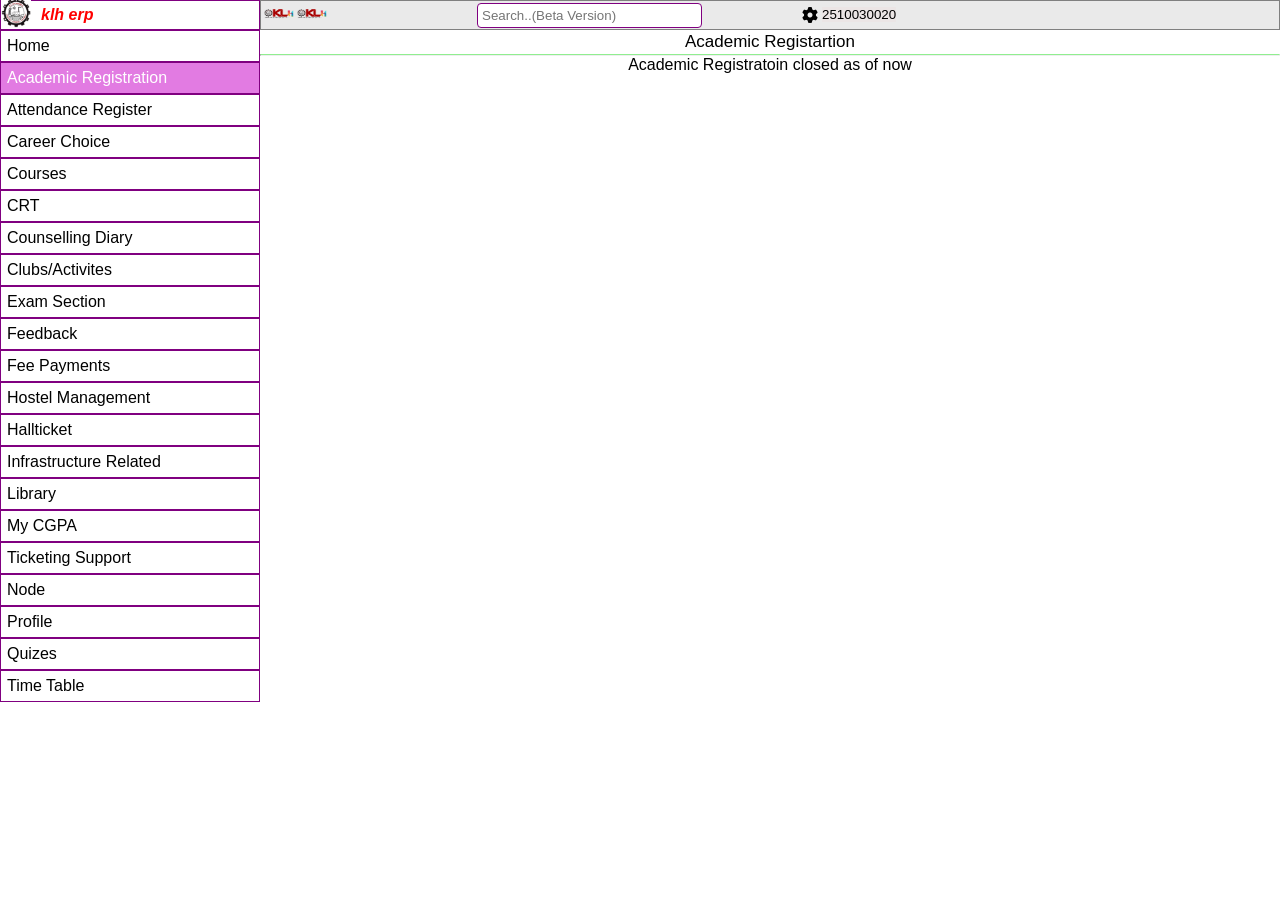
<file: academic_registration.html>
<!DOCTYPE html>
<html lang="en">
<head>
    <meta charset="UTF-8">
    <meta name="viewport" content="width=device-width, initial-scale=1.0">
    <title>Academic Registration</title>
    <link rel="icon" src="image.png">
    <link rel="stylesheet" href="academic_registration.css">
     <link rel="stylesheet" href="https://cdnjs.cloudflare.com/ajax/libs/font-awesome/6.5.1/css/all.min.css">
     <link rel="icon" href="image.png ">
</head>
<body>
    <div class="main-div">
        <div class="details-holder">
        <div class="nav-bar">
            <div class="i">
                <img src="image.png" alt="">
            </div>
           <div class="p">
            <strong> <i><p id="header">klh erp</p></i></strong>
           </div>
       
         
        </div>
        <div id="overflow_holder">

      
            <div class="home" id="home">
            <a href="main.html" ><p>Home</p></a>
           </div>
            <div class="home" id="aca_reg">
            <a href="academic_registration.html" ><p>Academic Registration</p></a>
           </div>
            <div class="home" id="att">
           <a href="attandances.html"> <p>Attendance Register</p></a>
           </div>
            <div class="home">
           <a href="carrer_choice.html"> <p>Career Choice</p></a>
           </div>
            <div class="home">
            <a href="courses.html"><p>Courses</p></a>
           </div>
            <div class="home">
            <p> CRT</p>
           </div>
            <div class="home">
            <p>Counselling Diary</p>
           </div>
            <div class="home">
            <p>Clubs/Activites</p>
           </div>
            <div class="home">
            <p>Exam Section</p>
           </div>
            <div class="home">
            <p>Feedback </p>
           </div>
            <div class="home">
            <p>Fee Payments</p>
           </div>
            <div class="home">
            <p>Hostel Management</p>
           </div>
            <div class="home">
            <p>Hallticket</p>
           </div>
            <div class="home">
            <p>Infrastructure Related</p>
           </div>
            <div class="home">
            <p>Library</p>
           </div>
            <div class="home">
            <p>My CGPA</p>
           </div>
            <div class="home">
            <p>Ticketing Support</p>
           </div>
            <div class="home">
            <p>Node
           </div>
            <div class="home" id="profile">
           <a href="profile.html"> <p>Profile</p></a>
           </div>
            <div class="home">
            <p>Quizes</p>
           </div>
            <div class="home">
            <p>Time Table</p>
            </div>
        
           
    </div>
      </div>
   

   <div class="right-section">
       <div class="nav-bar-2">
    <img src="ims.png" alt="" class="header-photo">
     <img src="ims.png" alt="" class="header-photo">    
   
         <form action="index.php">
        <input type="text" placeholder="Search..(Beta Version)" id="search-bar">
     </form>
    <i class="fa-solid fa-gear"></i>
   <div class="test">
  <div class="dd">
    <button>2510030020</button>
    <div class="dc">
        <div class="dv"><a href="index.html"><p>log out</p></a></div>
    </div>
</div>   
   </div>
    </div>
    <p id="profile_header">Academic Registartion</p>
    <center><hr id="profile_header_divider"></center>
   <center> <p>Academic Registratoin closed as of now</p></center>
    
 </div>
</body>
</html>
</file>
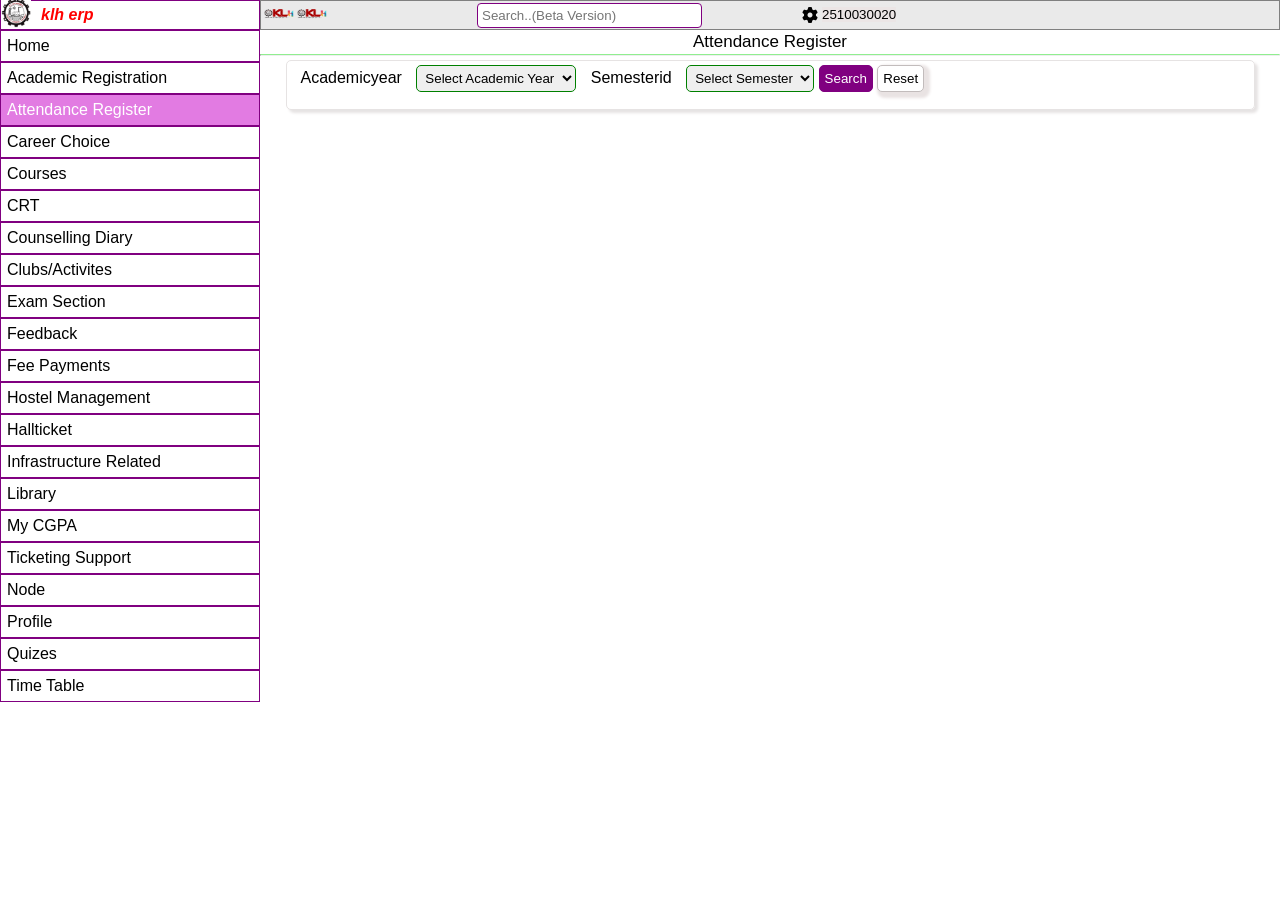
<file: attandances.html>
<!DOCTYPE html>
<html lang="en">
<head>
    <meta charset="UTF-8">
    <meta name="viewport" content="width=device-width, initial-scale=1.0">
    <title>Attendance</title>

    <link rel="stylesheet" href="attandances.css">
    <link rel="stylesheet" href="https://cdnjs.cloudflare.com/ajax/libs/font-awesome/6.5.1/css/all.min.css">
    <link rel="icon" href="image.png ">
</head>
<body>
    <div class="main-div">
        <div class="details-holder">
        <div class="nav-bar">
            <div class="i">
                <img src="image.png" alt="">
            </div>
           <div class="p">
            <strong> <i><p id="header">klh erp</p></i></strong>
           </div>
       
         
        </div>
        <div id="overflow_holder">

      
            <div class="home" id="home">
            <a href="main.html" ><p>Home</p></a>
           </div>
            <div class="home">
            <a href="academic_registration.html"><p>Academic Registration</p></a>
           </div>
            <div class="home" id="att">
            <a href="attandances.html"><p>Attendance Register</p></a>
           </div>
            <div class="home">
           <a href="carrer_choice.html"> <p>Career Choice</p></a>
           </div>
            <div class="home">
            <a href="courses.html"><p>Courses</p></a>
           </div>
            <div class="home">
            <p> CRT</p>
           </div>
            <div class="home">
            <p>Counselling Diary</p>
           </div>
            <div class="home">
            <p>Clubs/Activites</p>
           </div>
            <div class="home">
            <p>Exam Section</p>
           </div>
            <div class="home">
            <p>Feedback </p>
           </div>
            <div class="home">
            <p>Fee Payments</p>
           </div>
            <div class="home">
            <p>Hostel Management</p>
           </div>
            <div class="home">
            <p>Hallticket</p>
           </div>
            <div class="home">
            <p>Infrastructure Related</p>
           </div>
            <div class="home">
            <p>Library</p>
           </div>
            <div class="home">
            <p>My CGPA</p>
           </div>
            <div class="home">
            <p>Ticketing Support</p>
           </div>
            <div class="home">
            <p>Node
           </div>
            <div class="home" id="profile">
           <a href="profile.html"> <p>Profile</p></a>
           </div>
            <div class="home">
            <p>Quizes</p>
           </div>
            <div class="home">
            <p>Time Table</p>
            </div>
        
           
    </div>
      </div>
   

   <div class="right-section">
       <div class="nav-bar-2">
    <img src="ims.png" alt="" class="header-photo">
     <img src="ims.png" alt="" class="header-photo">    
   
         <form action="index.php">
        <input type="text" placeholder="Search..(Beta Version)" id="search-bar">
     </form>
    <i class="fa-solid fa-gear"></i>
   <div class="test">
  <div class="dd">
    <button>2510030020</button>
    <div class="dc">
        <div class="dv"><a href="index.html"><p>log out</p></a></div>
    </div>
</div>   
   </div>
    </div>
    <p id="profile_header">Attendance Register</p>
    <center><hr id="profile_header_divider"></center>
    <div class="attendance_div_holder">
 <div class="test">
          <form action="">
         <p style="display: inline;">Academicyear</p>
         <select name="attendance" class="att_select" id="attandance_select">
            <option value="">Select Academic Year</option>
<option value="2026-2027" class="hi">2026-2027</option>
<option value="2025-2026">2025-2026</option>
<option value="2024-2025">2024-2025</option>
<option value="2023-2024">2023-2024</option>
<option value="2022-2023">2022-2023</option>
<option value="2021-2022">2021-2022</option>
<option value="2020-2021">2020-2021</option>
<option value="2019-2020">2019-2020</option>
<option value="2018-2019">2018-2019</option>
<option value="2017-2018">2017-2018</option>
<option value="2016-2017">2016-2017</option>
<option value="2015-2016">2015-2016</option>
<option value="2014-2015">2014-2015</option>
<option value="2013-2014">2013-2014</option>
<option value="2012-2013">2012-2013</option>
<option value="2011-2012">2011-2012</option>
<option value="2010-2011">2010-2011</option>
<option value="2009-2010">2009-2010</option>
        </select>
        <p style="display: inline;">Semesterid</p>
          <select name="attendance" class="att_select" id="semseter_attandance_select">
           <option value="">Select Semester</option>
<option value="odd">Odd Sem</option>
<option value="even">Even Sem</option>
<option value="summer">Summer Term</option>
<option value="term3">Term3</option>
        </select>
        <button id="search_button" type="button" onclick="search()">Search</button>
        <button id="reset_button">Reset   </button>
       </form>
 </div>
 
        
    </div>
   <center> <p id="table_p_tag">Attandance</p></center>
   <div id="table_div_holder">
    <table>
        <tr>
            <th>#</th>
            <th>Coursecode</th>
            <th>Coursedesc</th>   
            <th>Ltps</th>
            <th>Section</th>
            <th>Year</th>
              <th>Semester</th>
            <th>Fr Date</th>
            <th>Total Conducted</th>   
            <th>Total Attended</th>
            <th>Total Absent</th>
            <th>Tcbr</th>
            <th>Percentage</th>
            <th>Attendance Register</th>
        </tr>
      
        
    </table>
  <p id="" >no results found</p>   
   </div>
    </div>
   
   
</div>
<script src="attandances.js"></script>
</body>
</html>
</file>
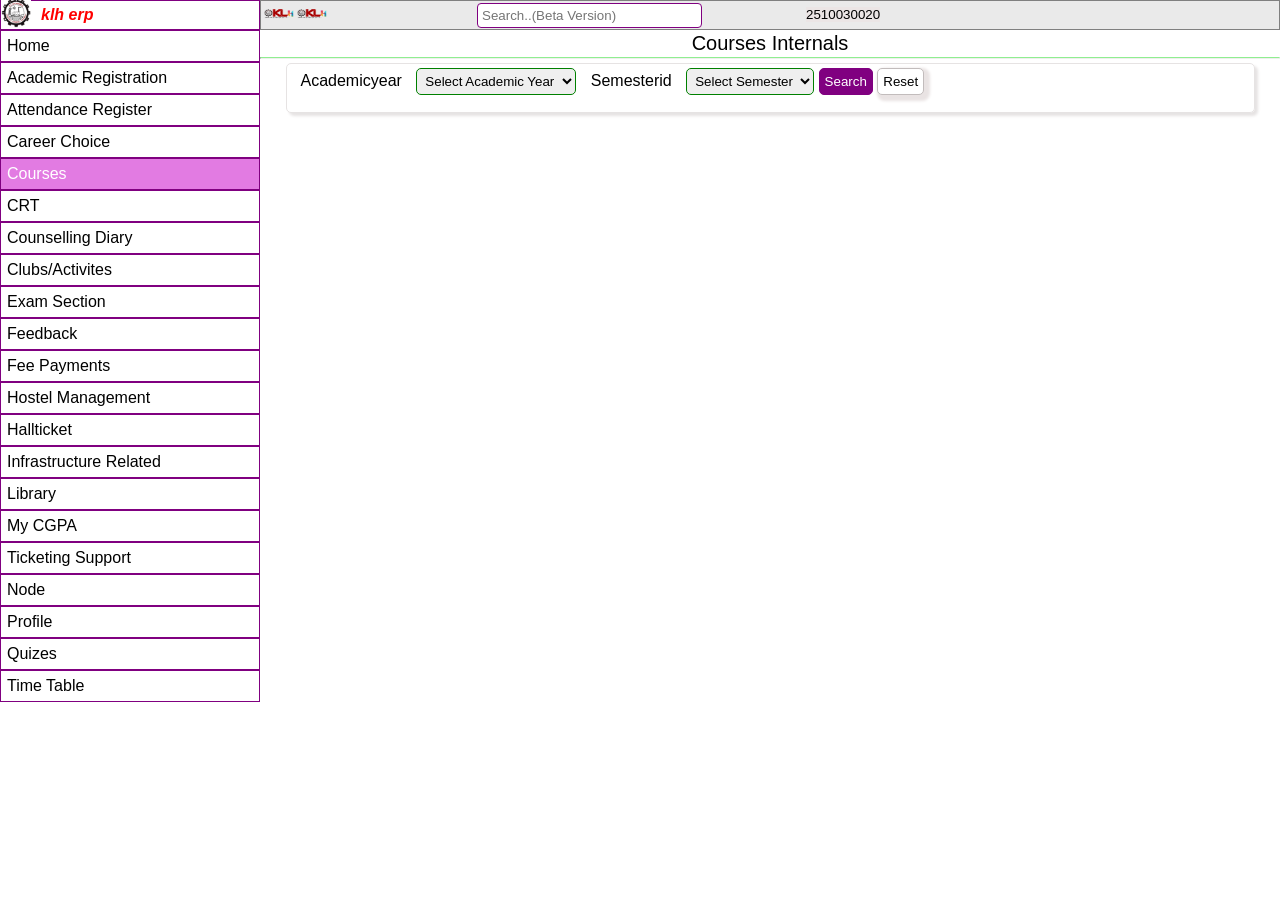
<file: courses.html>
<!DOCTYPE html>
<html lang="en">
<head>
    <meta charset="UTF-8">
    <meta name="viewport" content="width=device-width, initial-scale=1.0">
    <title>Courses</title>
    <link rel="stylesheet" href="courses.css">
    <link rel="icon" href="image.png ">
</head>
<body>
    <div class="main-div">
        <div class="details-holder">
        <div class="nav-bar">
            <div class="i">
                <img src="image.png" alt="">
            </div>
           <div class="p">
            <strong> <i><p id="header">klh erp</p></i></strong>
           </div>
       
         
        </div>
        <div id="overflow_holder">

      
            <div class="home" id="home">
            <a href="main.html" ><p>Home</p></a>
           </div>
            <div class="home">
            <a href="academic_registration.html"><p>Academic Registration</p></a>
           </div>
            <div class="home" id="att">
            <a href="attandances.html"><p>Attendance Register</p></a>
           </div>
            <div class="home">
           <a href="carrer_choice.html"> <p>Career Choice</p></a>
           </div>
            <div class="home" id="courses">
            <a href="courses.html"><p>Courses</p></a>
           </div>
            <div class="home">
            <p> CRT</p>
           </div>
            <div class="home">
            <p>Counselling Diary</p>
           </div>
            <div class="home">
            <p>Clubs/Activites</p>
           </div>
            <div class="home">
            <p>Exam Section</p>
           </div>
            <div class="home">
            <p>Feedback </p>
           </div>
            <div class="home">
            <p>Fee Payments</p>
           </div>
            <div class="home">
            <p>Hostel Management</p>
           </div>
            <div class="home">
            <p>Hallticket</p>
           </div>
            <div class="home">
            <p>Infrastructure Related</p>
           </div>
            <div class="home">
            <p>Library</p>
           </div>
            <div class="home">
            <p>My CGPA</p>
           </div>
            <div class="home">
            <p>Ticketing Support</p>
           </div>
            <div class="home">
            <p>Node
           </div>
            <div class="home" id="profile">
            <p>Profile</p>
           </div>
            <div class="home">
            <p>Quizes</p>
           </div>
            <div class="home">
            <p>Time Table</p>
            </div>
        
           
    </div>
      </div>
   

   <div class="right-section">
       <div class="nav-bar-2">
    <img src="ims.png" alt="" class="header-photo">
     <img src="ims.png" alt="" class="header-photo">    
   
         <form action="index.php">
        <input type="text" placeholder="Search..(Beta Version)" id="search-bar">
     </form>
    <i class="fa-solid fa-gear"></i>
   <div class="test">
  <div class="dd">
    <button>2510030020</button>
    <div class="dc">
        <div class="dv"><a href="index.html"><p>log out</p></a></div>
    </div>
</div>   
   </div>
    </div>
    <p id="profile_header">Courses Internals</p>
    <center><hr id="profile_header_divider"></center>
    <p id="courses_header"> Total <strong>5 </strong>items.</p>

   <div id="overflow_holder_div">
    <table>
        <tr>
            <th>#</th>
            <th>Academic Year</th>
            <th>Semester</th>   
            <th>Course Code</th>
            <th>Course Name</th>
            <th>Evaluation Components</th>
        </tr>
        
        <tr class="purple_color">
            <td>1</td>
            <td>2025-2026</td>
            <td>Even Sem</td>
            <td>25UC0034</td>
            <td>GLOBAL LOGIC BUILDING CONTEST PRACTICUM</td>
            <td></td>
        </tr>

        <tr>
            <td>1</td>
            <td>2025-2026</td>
            <td>Even Sem</td>
            <td>25SC1104E</td>
            <td>FUNDAMENTALS OF WEB DEVELOPMENT</td>
            <td><a href="#">Skill In-Sem Exam</a></td>
        </tr>

            <tr class="purple_color">
            <td>1</td>
            <td>2025-2026</td>
            <td>Even Sem</td>
            <td>25SC1204E</td>
            <td>DATA STRUCTURES AND ALGORITHMS - I</td>
            <td></td>
        </tr>

        <tr>
            <td>1</td>
            <td>2025-2026</td>
            <td>Even Sem</td>
            <td>25UC1204E</td>
            <td>COMMUNICATION SKILLS FOR ENGINEERS</td>
            <td><a href="#"></a></td>
        </tr>

        
            <tr class="purple_color">
            <td>1</td>
            <td>2025-2026</td>
            <td>Even Sem</td>
            <td>25MT1205E</td>
            <td>MATHEMATICS FOR AI</td>
            <td></td>
        </tr>
        
    </table>

   </div>
    <div class="attendance_div_holder" id="test">
 <div class="test">                                 
          <form action="">
         <p style="display: inline;">Academicyear</p>
         <select name="attendance" id="correct_value" class="att_select">
            <option value="">Select Academic Year</option>
<option value="2025-2026">2025-2026</option>
        </select>

        
        <p style="display: inline;">Semesterid</p>
          <select name="attendance" class="att_select" id="even_value">
           <option value="">Select Semester</option>
<option value="odd">Odd Sem</option>
<option value="even">Even Sem</option>
        </select>
        <button id="search_button" type="button" onclick="hi()"> Search</button>
        <button id="reset_button" type="button">Reset   </button>
       </form>
       

       </div>
       </div>
       <div id="reset_loader_div"></div>
       </div>
       <script src="courses.js"></script>
</body>
</html>
</file>
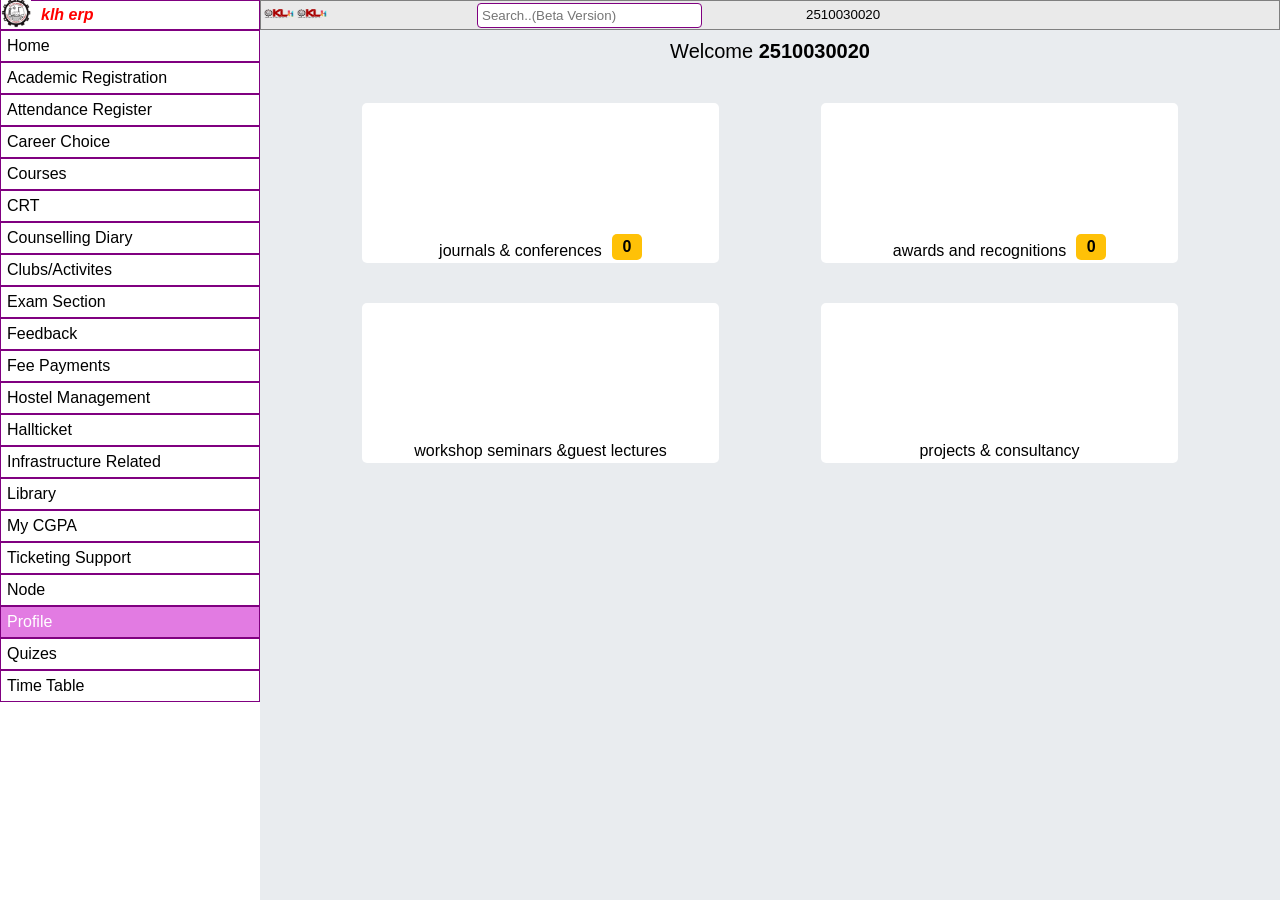
<file: main.html>
<!DOCTYPE html>
<html lang="en">
<head>
    <meta charset="UTF-8">
    <meta name="viewport" content="width=device-width, initial-scale=1.0">
    <title>Home</title>
    <link rel="stylesheet" href="main.css">
    <link rel="icon" href="image.png ">
</head>
<body>
    <div class="main-div">
        <div class="details-holder">
        <div class="nav-bar">
            <div class="i">
                <img src="image.png" alt="">
            </div>
           <div class="p">
            <strong> <i><p id="header">klh erp</p></i></strong>
           </div>
       
         
        </div>
        <div id="overflow_holder">

        
            <div class="home" id="home">
            <a href="main.html" ><p>Home</p></a>
           </div>
            <div class="home">
            <a href="academic_registration.html"><p>Academic Registration</p></a>
           </div>
            <div class="home">
            <a href="attandances.html"><p>Attendance Register</p></a>
           </div>
            <div class="home">
           <a href="carrer_choice.html"> <p>Career Choice</p></a>
           </div>
            <div class="home">
            <p>Courses</p>
           </div>
            <div class="home">
            <p> CRT</p>
           </div>
            <div class="home">
            <p>Counselling Diary</p>
           </div>
            <div class="home">
            <p>Clubs/Activites</p>
           </div>
            <div class="home">
            <p>Exam Section</p>
           </div>
            <div class="home">
            <p>Feedback </p>
           </div>
            <div class="home">
            <p>Fee Payments</p>
           </div>
            <div class="home">
            <p>Hostel Management</p>
           </div>
            <div class="home">
            <p>Hallticket</p>
           </div>
            <div class="home">
            <p>Infrastructure Related</p>
           </div>
            <div class="home">
            <p>Library</p>
           </div>
            <div class="home">
            <p>My CGPA</p>
           </div>
            <div class="home">
            <p>Ticketing Support</p>
           </div>
            <div class="home">
            <p>Node
           </div>
            <div class="home" id="profile">
            <p>Profile</p>
           </div>
            <div class="home">
            <p>Quizes</p>
           </div>
            <div class="home">
            <p>Time Table</p>
            </div>
        
           
    </div>
    </div>
   

   <div class="right-section">
       <div class="nav-bar-2">

    <img src="ims.png" alt="" class="header-photo">
     <img src="ims.png" alt="" class="header-photo">    
   
         <form action="index.php">
        <input type="text" placeholder="Search..(Beta Version)" id="search-bar">
     </form>
    <i class="fa-solid fa-gear"></i>
   <div class="test">
  <div class="dd">
    <button id="roll_no_btn">2510030020</button>
    <div class="dc">
        <div class="dv"><a href="./index.html"><p>log out</p></a></div>
    </div>
</div>   
   </div>
    </div>
    <p id="profile_header">Welcome <b>2510030020</b></p>
   <div class="main_box_holder">
    <div class="main_boxes">
        journals & conferences
        <div class="yellow_div">
            <p><b>0</b></p>
        </div>
    </div>
    <div class="main_boxes">
        awards and recognitions
        <div class="yellow_div">
            <p><b>0</b></p>
        </div>
    </div>
    </div>
    <div class="main_box_holder">
    <div class="main_boxes">
      <p>  workshop seminars &</p> 
      <p> guest lectures</p>
      
    </div>
    <div class="main_boxes">
        projects & consultancy
    </div>
    </div>
   
   
    </div>
   
   
</div>
</body>
</html>
</file>
<file: academic_registration.css>
*{
    padding: 0px;
    margin: 0px;
    box-sizing: border-box;
    font-family: Arial, Helvetica, sans-serif;
}
a{
    color: black;
    text-decoration: none;
}
.main-div{
    display: flex;
}
.details-holder{
    width: 260px;
    height: 100vh;
    background-color: rgb(255, 255, 255);
    display: flex;
    flex-direction: column;
}
.nav-bar{
    display: flex;
    border: 1px solid purple;
    height: 30px;
    align-items: center;    
   
}
.nav-bar img{
    width: 30px;
    height: 30px;
    
}
#header{
    margin-left: 10px;
    color: red;
   
}
#home{
    background-color: white;
}
#home p{
    color: black;
}
#aca_reg{
     background-color:  rgb(226, 123, 226);
}
#aca_reg p{
    color: white;
}
#profile p{
    color: black;
}
.home{
     border: 0.5px solid purple;
    padding: 6px 6px 6px 6px;

}

#att p{
    color: black;
}
.profile-container{
    width: 30%;
    height: 510px;
    background-color: purple;
    border-radius: 5px;
    margin: 10px 10px 10px 10px;
    
}
#profile_header_divider{
    border-top: 1px solid lightgreen;
}
.profile-details{
     margin: 10px 10px 10px 10px;
     border: 2px solid purple ;
     width: 100%;
     border-radius: 7px;
}

#profile_header{
    text-align: center;
    font-size: 17px;
    font-family: Arial, Helvetica, sans-serif;
    padding: 2px 2px 2px 2px;
}

.right-section{
    flex:1;
display:flex;
flex-direction:column;
}
.main-div{
        overflow: auto;
}
.nav-bar-2{
    
height:30px;
width:100%;
background:#eaeaea;
border:1px solid grey;
display: flex;
}


.div{
    display: flex;
    flex-direction: column;
}
.header-photo{
    width: 30px;
    height: 20px;
    margin-left: 3px;
}
.body-container{
    display: flex;
    justify-content: center;
    align-items: center;
    margin-top: 40px;
    height: 100vh;
}
#search-bar{
    border: 1px solid purple;
    padding: 4px 4px 4px 4px;
    margin-top: 2px;
    border-radius: 4px;
    margin-left: 150px;
    padding-right: 50px;
}
.fa-solid {
    margin-left: 100px;
    margin-top: 6px;
}
.test{
margin-top: 4px;
 margin-left: 4px;
}.dd{
    position: relative;
    display: inline-block;

   
}
.dd button{
      border: none;
      background-color:  rgb(235, 229, 229);    ;
}

.dc{
    display: none;
    position: absolute;
    background: lightgray;
    width: 100px;
    
   
}

.dd:hover .dc {
    display: block;
    background-color:white;
    border-radius: 4px;
    padding-left: 4px;
    padding-right: 4px;
    padding-top: 6px;
    padding-bottom: 6px;
    box-shadow: 2px 2px 2px 2px rgb(235, 229, 229); ;
}
.dd:hover .dc p{
    color: white;
    text-align: center;
}
.dv{
    background-color: purple;
     border-radius: 4px;
     width: 90%
}
.attendance_div_holder{
    border: 1px solid  rgb(230, 227, 227);
    width: 95%;
    margin: 4px auto;
    height: 50px;
    box-shadow: 3px 3px 3px rgb(230, 227, 227);
    display: flex;
    border-radius: 5px;

}
select{
    margin-left: 10px;
}
form p{
    margin-left: 10px;
}
.att_select{
    border: 1px solid green;
    border-radius: 5px;
    padding: 4px 4px 4px 4px;
}
#search_button{
    background-color: purple;
    color: white;
    border-radius: 5px;
    padding: 5px 5px 5px 5px;
    border: 1px solid purple;
}
#reset_button{
    background-color: white;
    color: black;
    border-radius: 5px;
    border: 0.1px solid  rgb(194, 188, 188);;
    padding: 5px 5px 5px 5px;
    box-shadow: 3px 3px 3px 3px rgb(233, 227, 227);
}
#reset_button:hover{
    background-color: rgb(228, 223, 223);
}
.hi:hover{
    background-color: blanchedalmond;
}
#overflow_holder{
    overflow-y: auto;
}
#table_div_holder{
    overflow-x: auto;
    width: 80%  ;
    display: none;
    
}
th,td,tr{
    border: 2px solid purple;
}
.table_box{
    border-radius: 5px;
    border: 2px solid purple;
    padding: 11px 11px 11px 11px;
    width: 300px;
    margin: 6px auto;
}
td,th,tr{
    border-right: none;
}
th,td{
    border-bottom: none;
}
table {
border-collapse: collapse;
width: 100%;
}

th, td {
border: 1px solid #e6a3d9;
padding: 12px;
text-align: left;
}
th{
    background-color:rgb(179, 102, 179);
    font-style: normal;
    color: white;
}
</file>
<file: attandances.css>
*{
    padding: 0px;
    margin: 0px;
    box-sizing: border-box;
    font-family: Arial, Helvetica, sans-serif;
}
a{
    color: black;
    text-decoration: none;
}
.main-div{
    display: flex;
}
.details-holder{
    width: 260px;
    height: 100vh;
    background-color: rgb(255, 255, 255);
    display: flex;
    flex-direction: column;
}
.nav-bar{
    display: flex;
    border: 1px solid purple;
    height: 30px;
    align-items: center;    
   
}
.nav-bar img{
    width: 30px;
    height: 30px;
    
}
#header{
    margin-left: 10px;
    color: red;
   
}
#home{
    background-color: white;
}
#home p{
    color: black;
}
#profile p{
    color: black;
}
.home{
     border: 0.5px solid purple;
    padding: 6px 6px 6px 6px;

}
#att{
    background-color:rgb(226, 123, 226); 
}
#att p{
    color: white;
}
.profile-container{
    width: 30%;
    height: 510px;
    background-color: purple;
    border-radius: 5px;
    margin: 10px 10px 10px 10px;
    
}
#profile_header_divider{
    border-top: 1px solid lightgreen;
}
.profile-details{
     margin: 10px 10px 10px 10px;
     border: 2px solid purple ;
     width: 100%;
     border-radius: 7px;
}

#profile_header{
    text-align: center;
    font-size: 17px;
    font-family: Arial, Helvetica, sans-serif;
    padding: 2px 2px 2px 2px;
}

.right-section{
    flex:1;
display:flex;
flex-direction:column;
}
.main-div{
        overflow: auto;
}
.nav-bar-2{
    
height:30px;
width:100%;
background:#eaeaea;
border:1px solid grey;
display: flex;
}


.div{
    display: flex;
    flex-direction: column;
}
.header-photo{
    width: 30px;
    height: 20px;
    margin-left: 3px;
}
.body-container{
    display: flex;
    justify-content: center;
    align-items: center;
    margin-top: 40px;
    height: 100vh;
}
#search-bar{
    border: 1px solid purple;
    padding: 4px 4px 4px 4px;
    margin-top: 2px;
    border-radius: 4px;
    margin-left: 150px;
    padding-right: 50px;
}
.fa-solid {
    margin-left: 100px;
    margin-top: 6px;
}
.test{
margin-top: 4px;
 margin-left: 4px;
}.dd{
    position: relative;
    display: inline-block;

   
}
.dd button{
      border: none;
      background-color:  rgb(235, 229, 229);    ;
}

.dc{
    display: none;
    position: absolute;
    background: lightgray;
    width: 100px;
    
   
}

.dd:hover .dc {
    display: block;
    background-color:white;
    border-radius: 4px;
    padding-left: 4px;
    padding-right: 4px;
    padding-top: 6px;
    padding-bottom: 6px;
    box-shadow: 2px 2px 2px 2px rgb(235, 229, 229); ;
}
.dd:hover .dc p{
    color: white;
    text-align: center;
}
.dv{
    background-color: purple;
     border-radius: 4px;
     width: 90%
}
.attendance_div_holder{
    border: 1px solid  rgb(230, 227, 227);
    width: 95%;
    margin: 4px auto;
    height: 50px;
    box-shadow: 3px 3px 3px rgb(230, 227, 227);
    display: flex;
    border-radius: 5px;

}
select{
    margin-left: 10px;
}
form p{
    margin-left: 10px;
}
.att_select{
    border: 1px solid green;
    border-radius: 5px;
    padding: 4px 4px 4px 4px;
}
#search_button{
    background-color: purple;
    color: white;
    border-radius: 5px;
    padding: 5px 5px 5px 5px;
    border: 1px solid purple;
}
#reset_button{
    background-color: white;
    color: black;
    border-radius: 5px;
    border: 0.1px solid  rgb(194, 188, 188);;
    padding: 5px 5px 5px 5px;
    box-shadow: 3px 3px 3px 3px rgb(233, 227, 227);
}
#reset_button:hover{
    background-color: rgb(228, 223, 223);
}
.hi:hover{
    background-color: blanchedalmond;
}
#overflow_holder{
    overflow-y: auto;
}
#table_div_holder{
    overflow-x: auto;
    width: 80%  ;
    display: none;
    
}
th,td,tr{
    border: 2px solid purple;
}
.table_box{
    border-radius: 5px;
    border: 2px solid purple;
    padding: 11px 11px 11px 11px;
    width: 300px;
    margin: 6px auto;
}
td,th,tr{
    border-right: none;
}
th,td{
    border-bottom: none;
}
table {
border-collapse: collapse;
width: 100%;
}

th, td {
border: 1px solid #e6a3d9;
padding: 12px;
text-align: left;
}
th{
    background-color:rgb(179, 102, 179);
    font-style: normal;
    color: white;
}
</file>
<file: courses.css>
*{
    padding: 0px;
    margin: 0px;
    box-sizing: border-box;
    font-family: Arial, Helvetica, sans-serif;
}
a{
    color: black;
    text-decoration: none;
}
.main-div{
    display: flex;
}
.details-holder{
    width: 260px;
    height: 100vh;
    background-color: rgb(255, 255, 255);
    display: flex;
    flex-direction: column;
}
.nav-bar{
    display: flex;
    border: 1px solid purple;
    height: 30px;
    align-items: center;    
   
}
.nav-bar img{
    width: 30px;
    height: 30px;
    
}
#header{
    margin-left: 10px;
    color: red;
   
}
#home{
    background-color: white;
}
#home p{
    color: black;
}
#profile p{
    color: black;
}
.home{
     border: 0.5px solid purple;
    padding: 6px 6px 6px 6px;

}

#att p{
    color: black;
}
#courses{
     background-color:rgb(226, 123, 226); 
}
#courses p{
    color: white;
}
.profile-container{
    width: 30%;
    height: 510px;
    background-color: purple;
    border-radius: 5px;
    margin: 10px 10px 10px 10px;
    
}
#profile_header_divider{
    border-top: 1px solid lightgreen;
}
.profile-details{
     margin: 10px 10px 10px 10px;
     border: 2px solid purple ;
     width: 100%;
     border-radius: 7px;
}

#profile_header{
    text-align: center;
    font-size: 20px;
    font-family: Arial, Helvetica, sans-serif;
    padding: 2px 2px 2px 2px;
}

.right-section{
    flex:1;
display:flex;
flex-direction:column;
}
.main-div{
        overflow: auto;
}
.nav-bar-2{
    
height:30px;
width:100%;
background:#eaeaea;
border:1px solid grey;
display: flex;
}


.div{
    display: flex;
    flex-direction: column;
}
.header-photo{
    width: 30px;
    height: 20px;
    margin-left: 3px;
}
.body-container{
    display: flex;
    justify-content: center;
    align-items: center;
    margin-top: 40px;
    height: 100vh;
}
#search-bar{
    border: 1px solid purple;
    padding: 4px 4px 4px 4px;
    margin-top: 2px;
    border-radius: 4px;
    margin-left: 150px;
    padding-right: 50px;
}
.fa-solid {
    margin-left: 100px;
    margin-top: 6px;
}
.test{
margin-top: 4px;
 margin-left: 4px;
}.dd{
    position: relative;
    display: inline-block;

   
}
.dd button{
      border: none;
      background-color:  rgb(235, 229, 229);    ;
}

.dc{
    display: none;
    position: absolute;
    background: lightgray;
    width: 100px;
    
   
}

.dd:hover .dc {
    display: block;
    background-color:white;
    border-radius: 4px;
    padding-left: 4px;
    padding-right: 4px;
    padding-top: 6px;
    padding-bottom: 6px;
    box-shadow: 2px 2px 2px 2px rgb(235, 229, 229); ;
}
.dd:hover .dc p{
    color: white;
    text-align: center;
}
.dv{
    background-color: purple;
     border-radius: 4px;
     width: 90%
}
.attendance_div_holder{
    border: 1px solid  rgb(230, 227, 227);
    width: 95%;
    margin: 4px auto;
    height: 50px;
    box-shadow: 3px 3px 3px rgb(230, 227, 227);
    display: flex;
    border-radius: 5px;
}
select{
    margin-left: 10px;
}
form p{
    margin-left: 10px;
}
.att_select{
    border: 1px solid green;
    border-radius: 5px;
    padding: 4px 4px 4px 4px;
}
#search_button{
    background-color: purple;
    color: white;
    border-radius: 5px;
    padding: 5px 5px 5px 5px;
    border: 1px solid purple;
    cursor: pointer;
}
#reset_button{
    background-color: white;
    color: black;
    border-radius: 5px;
    border: 0.1px solid  rgb(194, 188, 188);;
    padding: 5px 5px 5px 5px;
    box-shadow: 3px 3px 3px 3px rgb(233, 227, 227);
}
#reset_button:hover{
    background-color: rgb(228, 223, 223);
}
.hi:hover{
    background-color: blanchedalmond;
}
#overflow_holder{
    overflow-y: auto;
}
#courses_header{
    padding: 2px 2px 2px 2px;
}
th,td,tr{
    border: 2px solid purple;
}
.table_box{
    border-radius: 5px;
    border: 2px solid purple;
    padding: 11px 11px 11px 11px;
    width: 300px;
    margin: 6px auto;
}
td,th,tr{
    border-right: none;
}
th,td{
    border-bottom: none;
}
table {
border-collapse: collapse;
width: 100%;
}

th, td {
border: 1px solid #e6a3d9;
padding: 12px;
text-align: left;
}
th{
    background-color:rgb(179, 102, 179);
    font-style: normal;
    color: white;
}
.purple_color{
    background-color: rgb(255, 244, 255);
}
#purple_exception{
    background-color: rgb(255, 244, 255);;
}
.table_box{
    background-color: white;
}
#overflow_holder_div{
    overflow-y: auto;
}
#reset_loader_div{
width:40px;
height:40px;
border-radius:50%;
border:5px solid #dbeafe;
border-top:5px solid #2563eb;
animation:spin_loader 0.8s linear infinite;
margin: 10px auto;
}

@keyframes spin_loader{
0%{
transform:rotate(0deg);
}
100%{
transform:rotate(360deg);
}
}
</file>
<file: main.css>
*{
    padding: 0px;
    margin: 0px;
    box-sizing: border-box;
    font-family: Arial, Helvetica, sans-serif;
}
a{
    color: black;
    text-decoration: none;
}
#overflow_holder{
    overflow-y: auto;
}
.main-div{
    display: flex;
}
.details-holder{
    width: 260px;
    height: 100vh;
    background-color: rgb(255, 255, 255);
    display: flex;
    flex-direction: column;
}
.nav-bar{
    display: flex;
    border: 1px solid purple;
    height: 30px;
    align-items: center;    
   
}
.nav-bar img{
    width: 30px;
    height: 30px;
    
}
#header{
    margin-left: 10px;
    color: red;
   
}
#home{
    background-color: white;
}
#home p{
    color: black;
}
#profile{
    background-color:  rgb(226, 123, 226);
}
#profile p{
    color: white;
}
.home{
     border: 0.5px solid purple;
    padding: 6px 6px 6px 6px;

}
.profile-container{
    width: 30%;
    height: 510px;
    background-color: purple;
    border-radius: 5px;
    margin: 10px 10px 10px 10px;
    
}
.profile-details{
     margin: 10px 10px 10px 10px;
     border: 2px solid purple ;
     width: 100%;
     border-radius: 7px;
}
#profileid{
    width:  50px;
    height: 50px;
    border-radius: 100px;
    border: 2px solid white;
    margin-top: 10px;
    margin-bottom: 20px;
}
#profile_header{
    text-align: center;
    font-size: 20px;
    margin-top: 10px;
}
.button_holder_div{
    border-bottom: 1px solid black;
    padding: 4px 4px 4px 4px;
}
#pi{
    background-color: purple;
    border: purple;
    color: white;
    padding: 2px 2px 2px 2px;
}
.profile_text_details{
    text-align: center;
    margin-top: 6px;
}
.profile_divider{
    margin-top: 10px;
    width: 80%;
}
.main_box_holder{
    display: flex;
    justify-content: space-evenly;  
}
.profile-container P{
    color: white;
}
.right-section{
flex:1;
display:flex;
flex-direction:column;
background-color: #e9ecef;

}
.main-div{
        overflow: auto;
}
.main_boxes{
    border: none;
    height: 160px;
    margin-top: 10px;
    padding: 3px 3px 3px 3px;
    width:35%;
    border-radius: 5px;
    background-color: white;
    display: flex;
    justify-content: center;
    align-items: flex-end;    
}
.yellow_div{
    background-color: #ffc107;
    margin-left: 10px;
    padding: 4px 4px 4px 4px;
    border-radius: 5px;
    width: 30px;
    display: flex;
    justify-content: center;
    align-items: center;
}
.nav-bar-2{
    
height:30px;
width:100%;
background:#eaeaea;
border:1px solid grey;
display: flex;
}


.div{
    display: flex;
    flex-direction: column;
}
.header-photo{
    width: 30px;
    height: 20px;
    margin-left: 3px;
}
.body-container{
    display: flex;
    justify-content: center;
    align-items: center;
    margin-top: 40px;
    height: 100vh;
}
#search-bar{
    border: 1px solid purple;
    padding: 4px 4px 4px 4px;
    margin-top: 2px;
    border-radius: 4px;
    margin-left: 150px;
    padding-right: 50px;
}
.fa-solid {
    margin-left: 100px;
    margin-top: 6px;
}
.test{
margin-top: 4px;
 margin-left: 4px;
}.dd{
    position: relative;
    display: inline-block;

   
}
.dd button{
      border: none;
      background-color:  rgb(235, 229, 229);    ;
}

.dc{
    display: none;
    position: absolute;
    background: lightgray;
    width: 100px;
    
   
}

.dd:hover .dc {
    display: block;
    background-color:white;
    border-radius: 4px;
    padding-left: 4px;
    padding-right: 4px;
    padding-top: 6px;
    padding-bottom: 6px;
    box-shadow: 2px 2px 2px 2px rgb(235, 229, 229); ;
}
.dd:hover .dc p{
    color: white;
    text-align: center;
}
.dv{
    background-color: purple;
     border-radius: 4px;
     width: 90%
}
.main_box_holder{
    margin-top: 30px;
}
#roll_no_btn{
   background:#eaeaea;
}
</file>
